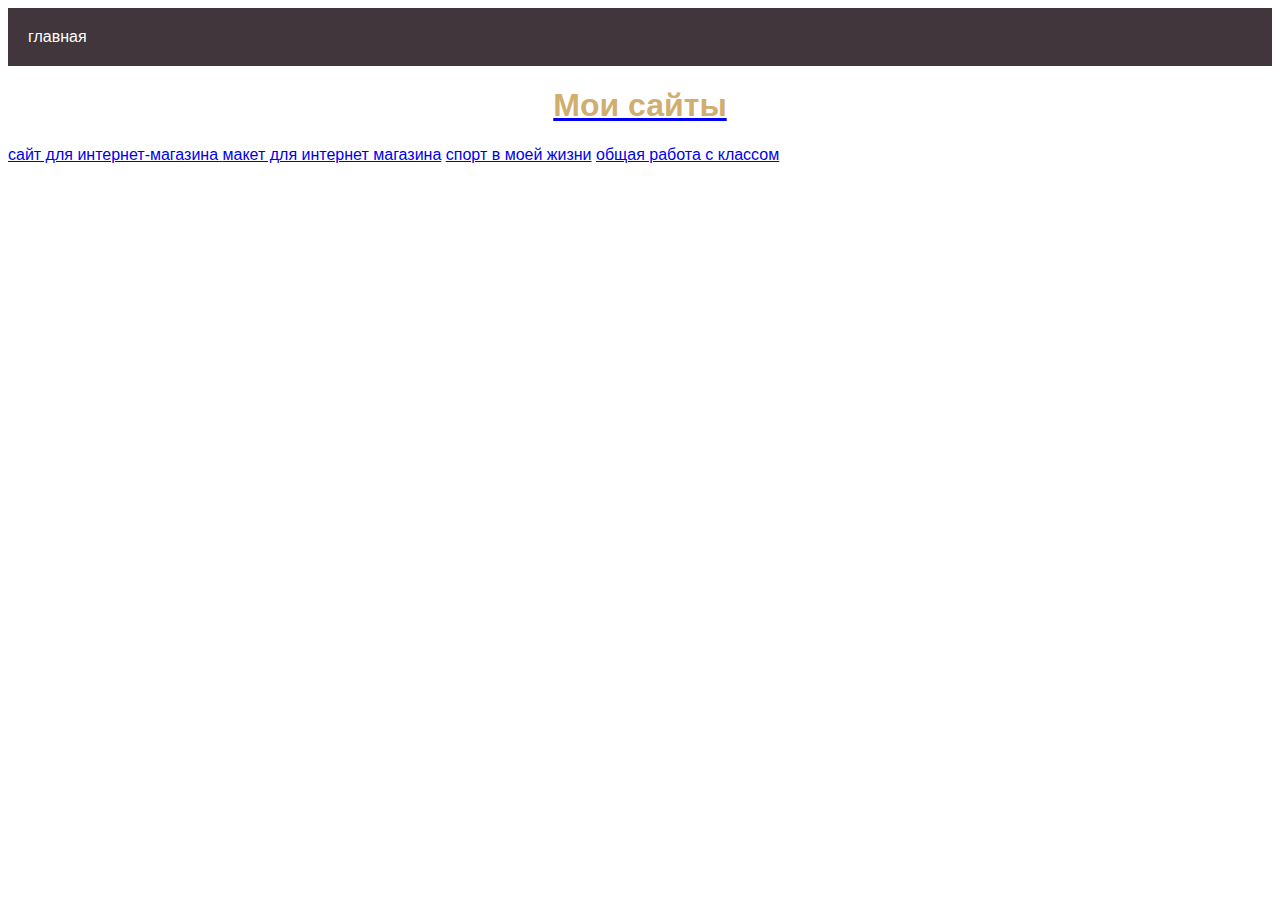
<file: index2.html>
<html>
  <head>
    <title>My Sites</title>
    <link rel="stylesheet" href="style.css"/>
  </head>

    <header>
<a class ="link-header"href="index.html">главная
    </header>
      
   
      <body>
<main>
   <h1>Мои сайты</h1>
  <div class="k">
 <a href="https://angelin0chka.github.io/sosalhegr/">сайт для интернет-магазина </a>
 <a href="https://www.figma.com/design/Pfu2etvmAmR9FJBcuruYD4/%D0%9C6%D0%A34-%D1%88%D0%B0%D0%B1%D0%BB%D0%BE%D0%BD_0_1715094824?node-id=1-2&t=CI5rO5gDDDgt9ciN-0">макет для интернет магазина</a>
 <a href="https://testalgoritmika.github.io/football2/">спорт в моей жизни</a>
 <a href=" https://2409.tilda.ws/">общая работа с классом</a>
  </div>

    </main>

  </body>
</html>
</file>
<file: style.css>
body {
    font-family: sans-serif;
}
header{
    background-color:rgb(65, 54, 59) ;
    padding: 20px;
}
header a{
    text-decoration: none;
    color:white;
}
h1{
    text-align: center;
    color:rgb(209, 174, 109);
}

img{
    width: 200px;
    height: 200px;
}
</file>
